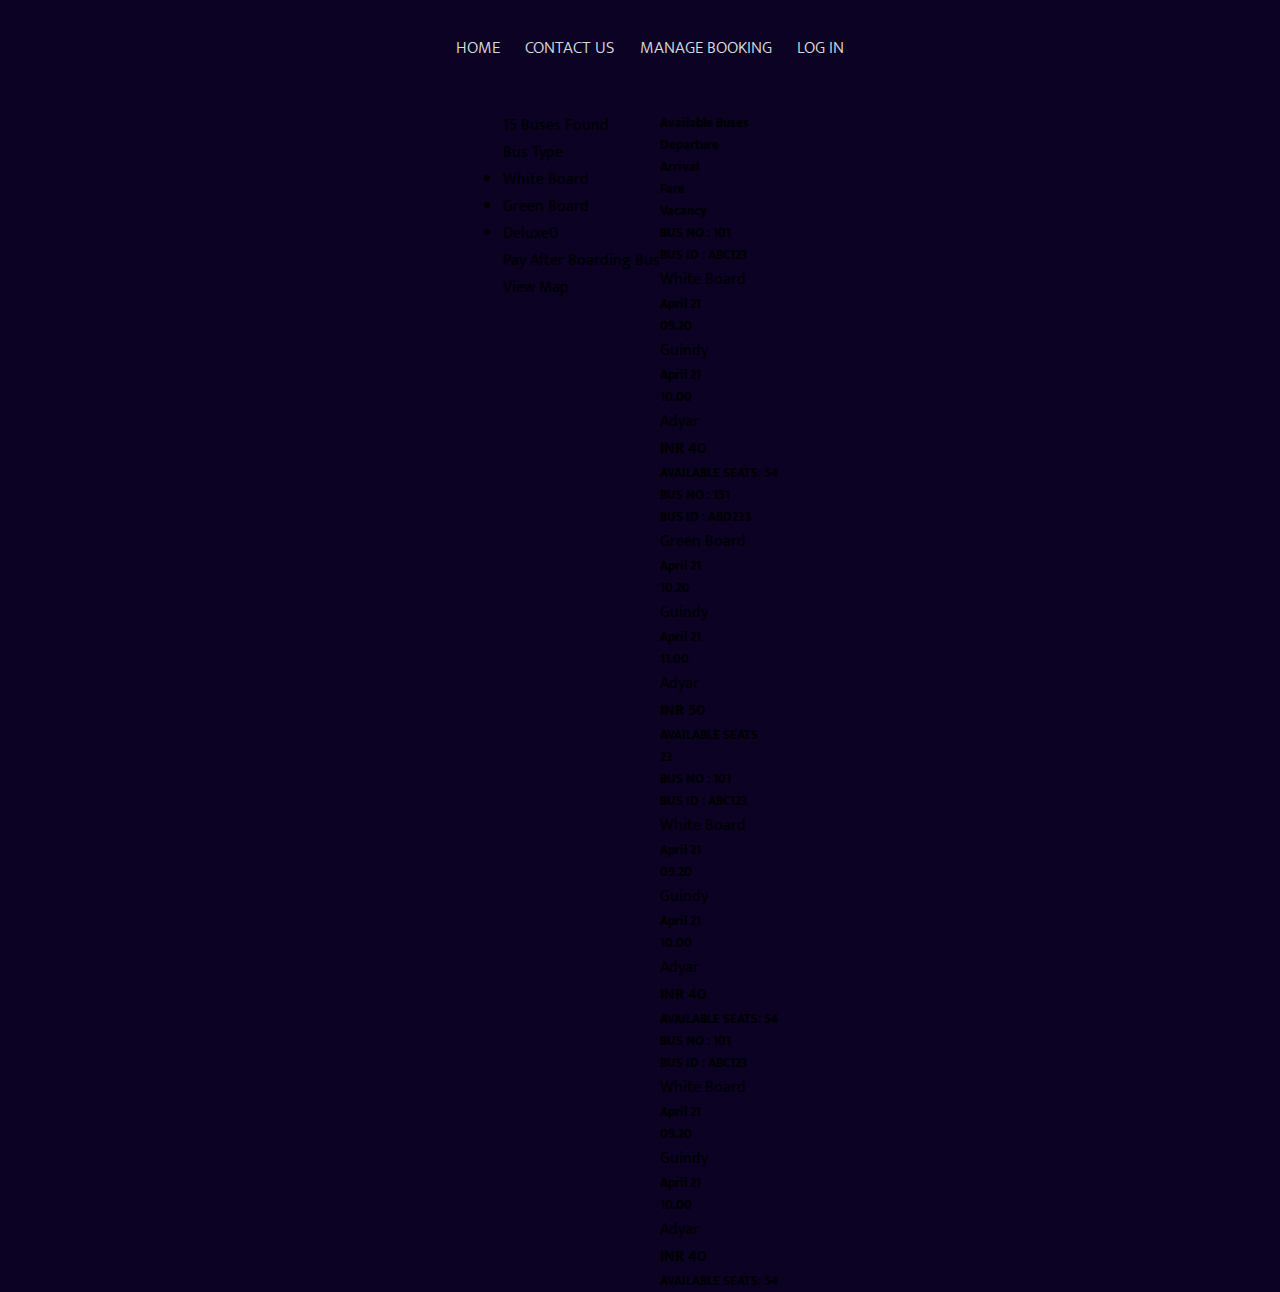
<file: page5.html>
<!DOCTYPE html>
<html lang="en">
<head>
    <meta charset="UTF-8">
    <meta http-equiv="X-UA-Compatible" content="IE=edge">
    <meta name="viewport" content="width=device-width, initial-scale=1.0">
    <title>Document</title>
    <!-- CSS only -->
<link href="https://cdn.jsdelivr.net/npm/bootstrap@5.1.3/dist/css/bootstrap.min.css" rel="stylesheet" integrity="sha384-1BmE4kWBq78iYhFldvKuhfTAU6auU8tT94WrHftjDbrCEXSU1oBoqyl2QvZ6jIW3" crossorigin="anonymous">
    <link rel="stylesheet" href="page5.css" />
</head>
<body>
    <div class="nav">
        <p class="nav_link" >HOME</p>
        <p class="nav_link">CONTACT US</p>
        <p class="nav_link">MANAGE BOOKING</p>
          <p class="nav_link">LOG IN</p>
         
      </div>   
      <section style="display: flex; justify-content: center;">
      <aside class="side">
        <p>15 Buses Found</p>
        
        <p>Bus Type</p>
        <ul>
          <li>White Board</li>
          <li>Green Board</li>
          <li>Deluxe0</li>
        </ul>
         <p>Pay After Boarding Bus</p>
        <p>View Map</p>
       
      </aside>
      <div style="display: flex; flex-direction: column;">
        <div class="head">
          <h5>Available Buses</h5>
          <h5>Departure</h5>
          <h5>Arrival</h5>
          <h5>Fare</h5>
          <h5>Vacancy</h5>
        </div>
        <div class="bus">
        <div class="details">
            <h5>BUS NO : 101</h5>
            <h5>BUS ID : ABC123</h5>
            <P>White Board</P>   
        </div>

        <div class="details"> <h5>April 21</h5>
          <h5>09.20</h5>
          <P>Guindy</P></div>
     
        <div class="details"> <h5>April 21</h5>
          <h5>10.00</h5>
          <P>Adyar</P></div>


        <div class="details"> <h4>INR  40</h4>
         </div>
        <div class="details"> <h5>AVAILABLE SEATS: 54</h5>
        </div>
    
    </div>
    <div class="bus">
      <div class="details">
          <h5>BUS NO : 151</h5>
          <h5>BUS ID : ABD233</h5>
          <P>Green Board</P>   
      </div>

      <div class="details"> <h5>April 21</h5>
        <h5>10.20</h5>
        <P>Guindy</P></div>
   
      <div class="details"> <h5>April 21</h5>
        <h5>11.00</h5>
        <P>Adyar</P></div>
      <div class="details"> <h4>INR  50</h4>
       </div>
      <div class="details"> <h5>AVAILABLE SEATS <br> 23</h5>
        </div>
  
  </div>

  <div class="bus">
    <div class="details">
        <h5>BUS NO : 101</h5>
        <h5>BUS ID : ABC123</h5>
        <P>White Board</P>   
    </div>

    <div class="details"> <h5>April 21</h5>
      <h5>09.20</h5>
      <P>Guindy</P></div>
 
    <div class="details"> <h5>April 21</h5>
      <h5>10.00</h5>
      <P>Adyar</P></div>


    <div class="details"> <h4>INR  40</h4>
     </div>
    <div class="details"> <h5>AVAILABLE SEATS: 54</h5>
    </div>

</div>
<div class="bus">
  <div class="details">
      <h5>BUS NO : 101</h5>
      <h5>BUS ID : ABC123</h5>
      <P>White Board</P>   
  </div>

  <div class="details"> <h5>April 21</h5>
    <h5>09.20</h5>
    <P>Guindy</P></div>

  <div class="details"> <h5>April 21</h5>
    <h5>10.00</h5>
    <P>Adyar</P></div>


  <div class="details"> <h4>INR  40</h4>
   </div>
  <div class="details"> <h5>AVAILABLE SEATS: 54</h5>
  </div>

</div>
  </div>

      </section>
</body>
</html>
</file>
<file: page5.css>
@import url("https://fonts.googleapis.com/css2?family=Epilogue:wght@400;500;600;800;900&family=Inter:wght@700;900&family=Lora:ital,wght@0,400;0,700;1,400;1,700&family=Sora:wght@700;800&display=swap");
@import url('https://fonts.googleapis.com/css2?family=Mukta:wght@200;300;400;500;600;800&display=swap');
* {
    padding: 0;
    margin: 0;
    box-sizing: border-box;
    font-family: "Mukta", sans-serif;
    
  }
  body{
      background-color: #0b0224;
  }
  
.nav {
    top: 0;
    height: 4rem;
    width: 100%;
    display: flex;
    justify-content: center;
    align-items: center;
    z-index: 99;
    margin: 2rem 10px;
    font-size: 12px;
    font-weight: 700;
    color: rgb(220, 248, 255);
    margin-top: 1rem;
  }

  .nav_link {
    display: flex;
    font-weight: 300;
    font-size: 17px;
    color: rgb(215, 221, 223);
    position: relative;
    padding: 5px 0;
    overflow: hidden;
    text-decoration: none;
    text-transform: uppercase;
    transition: 0.3s;
    margin: 0 0.8rem;
    cursor: pointer;
  }
  .nav_link::before {
    content: "";
    position: absolute;
    bottom: 0;
    right: 100%;
    width: 50%;
    height: 2px;
    background: rgb(16, 140, 156);
    transition: 0.5s cubic-bezier(0.075, 0.82, 0.165, 1);
  }
  .nav_link::after {
    content: "";
    position: absolute;
    top: 0;
    left: 100%;
    width: 50%;
    height: 2px;
    background: rgb(16, 140, 156);
    transition: 0.5s cubic-bezier(0.075, 0.82, 0.165, 1);
  }
  .nav_link:hover {
    color: rgb(16, 140, 156);
  }
  .nav_link:hover::before {
    right: 0;
  }
  .nav_link:hover::after {
    left: 0;
  }
  

  @media (min-width: 768px){}
  @media (min-width: 1024px){}
  @media (min-width: 1280px){}
  @media (min-width: 1400px){}
  @media (min-width: 1536px){
    .side {
        background-color: rgb(245, 244, 252);
          width: 15%;
          margin: 1rem;
          border-radius: 10px;
          display: flex;
          flex-direction: column;
          padding: 1.5rem;
          cursor: pointer;
    }  
    .head{
      background-color: none;
      margin: 1rem;
      display: flex;
      padding: 0.7rem;
      border-radius: 10px;
  }
  .head h5{
    width: 12rem;
    height: 2.5rem;
    color: #fff;
    background-color:rgb(13, 141, 173);
    box-shadow: rgba(0, 0, 0, 0.24) 0px 3px 8px;
    margin: 0 1rem;
    border-radius: 10px;
    padding: 0.5rem;
    text-align: center;
  }
    .bus {
          background-color: rgb(245, 244, 252);
          margin: 1rem;
          display: flex;
          padding: 0.7rem;
          border-radius: 10px;
          cursor: pointer;
      }
    .details {
        width: 12rem;
        height: 7rem;
        background-color:none;
        box-shadow: rgba(0, 0, 0, 0.24) 0px 3px 8px;
        margin: 0 1rem;
        border-radius: 10px;
        padding: 0.5rem;
        text-align: center;
        cursor: pointer;
    }
  }
</file>
